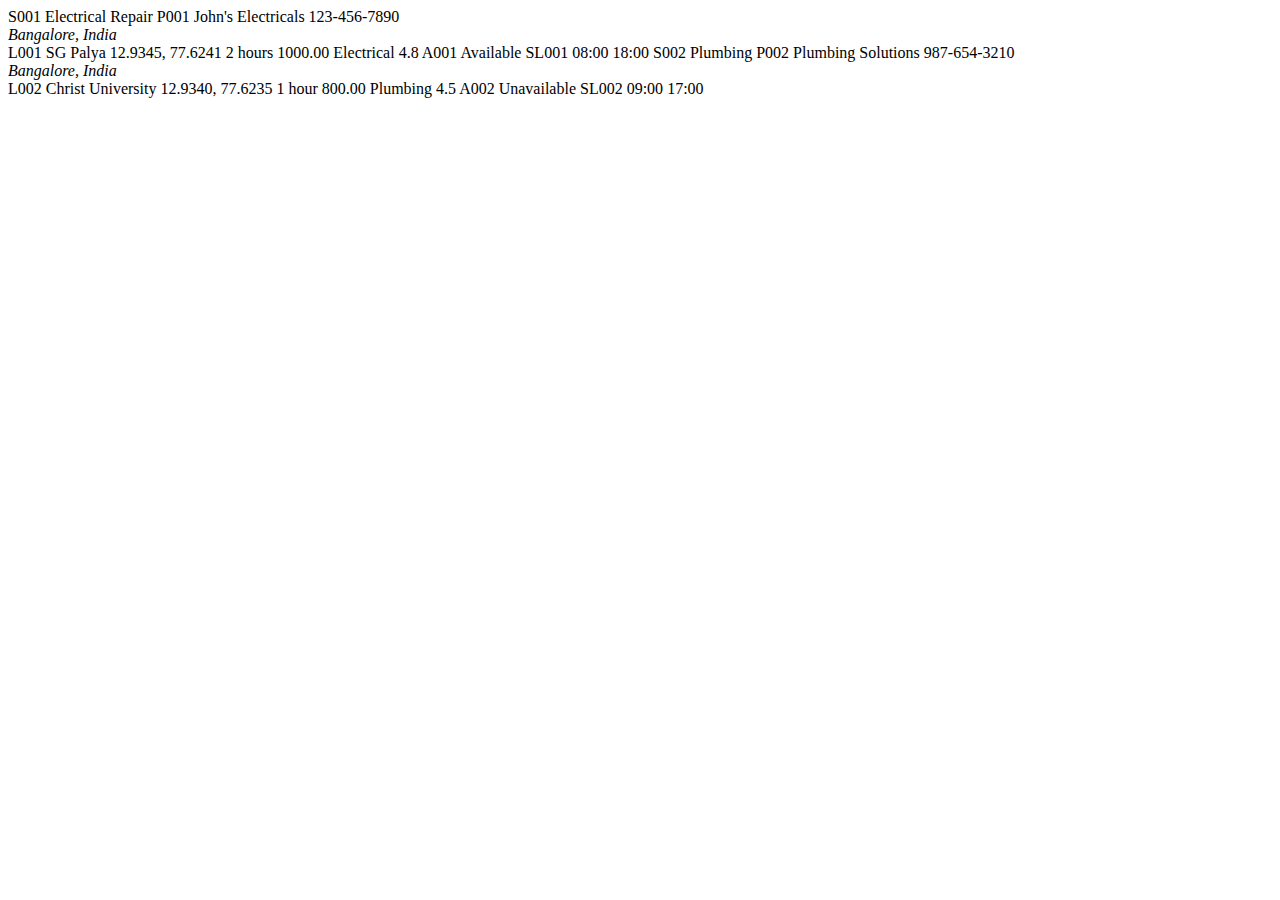
<file: index.html>
<?xml version="1.0" encoding="UTF-8"?>
<?xml-stylesheet type="text/xslt" href="services.xslt"?>
<!DOCTYPE Services SYSTEM "services.dtd">
<Services xmlns:xsi="http://www.w3.org/2001/XMLSchema-instance" xsi:noNamespaceSchemaLocation="services.xsd">
    <Service>
        <ServiceID>S001</ServiceID>
        <Type>Electrical Repair</Type>
        <Provider>
            <ProviderID>P001</ProviderID>
            <Name>John's Electricals</Name>
            <ContactNumber>123-456-7890</ContactNumber>
            <Address>Bangalore, India</Address>
        </Provider>
        <Location>
            <LocationID>L001</LocationID>
            <Name>SG Palya</Name>
            <Coordinates>12.9345, 77.6241</Coordinates>
        </Location>
        <ServiceDetails>
            <Duration>2 hours</Duration>
            <Price>1000.00</Price> <!-- Changed to decimal -->
            <Category>Electrical</Category>
            <Rating>4.8</Rating>
        </ServiceDetails>
        <Availability>
            <AvailabilityID>A001</AvailabilityID>
            <Status>Available</Status>
            <Slots>
                <Slot>
                    <SlotID>SL001</SlotID>
                    <StartTime>08:00</StartTime>
                    <EndTime>18:00</EndTime>
                </Slot>
            </Slots>
        </Availability>
    </Service>
    <Service>
        <ServiceID>S002</ServiceID>
        <Type>Plumbing</Type>
        <Provider>
            <ProviderID>P002</ProviderID>
            <Name>Plumbing Solutions</Name>
            <ContactNumber>987-654-3210</ContactNumber>
            <Address>Bangalore, India</Address>
        </Provider>
        <Location>
            <LocationID>L002</LocationID>
            <Name>Christ University</Name>
            <Coordinates>12.9340, 77.6235</Coordinates>
        </Location>
        <ServiceDetails>
            <Duration>1 hour</Duration>
            <Price>800.00</Price> <!-- Changed to decimal -->
            <Category>Plumbing</Category>
            <Rating>4.5</Rating>
        </ServiceDetails>
        <Availability>
            <AvailabilityID>A002</AvailabilityID>
            <Status>Unavailable</Status>
            <Slots>
                <Slot>
                    <SlotID>SL002</SlotID>
                    <StartTime>09:00</StartTime>
                    <EndTime>17:00</EndTime>
                </Slot>
            </Slots>
        </Availability>
    </Service>
</Services>
</file>
